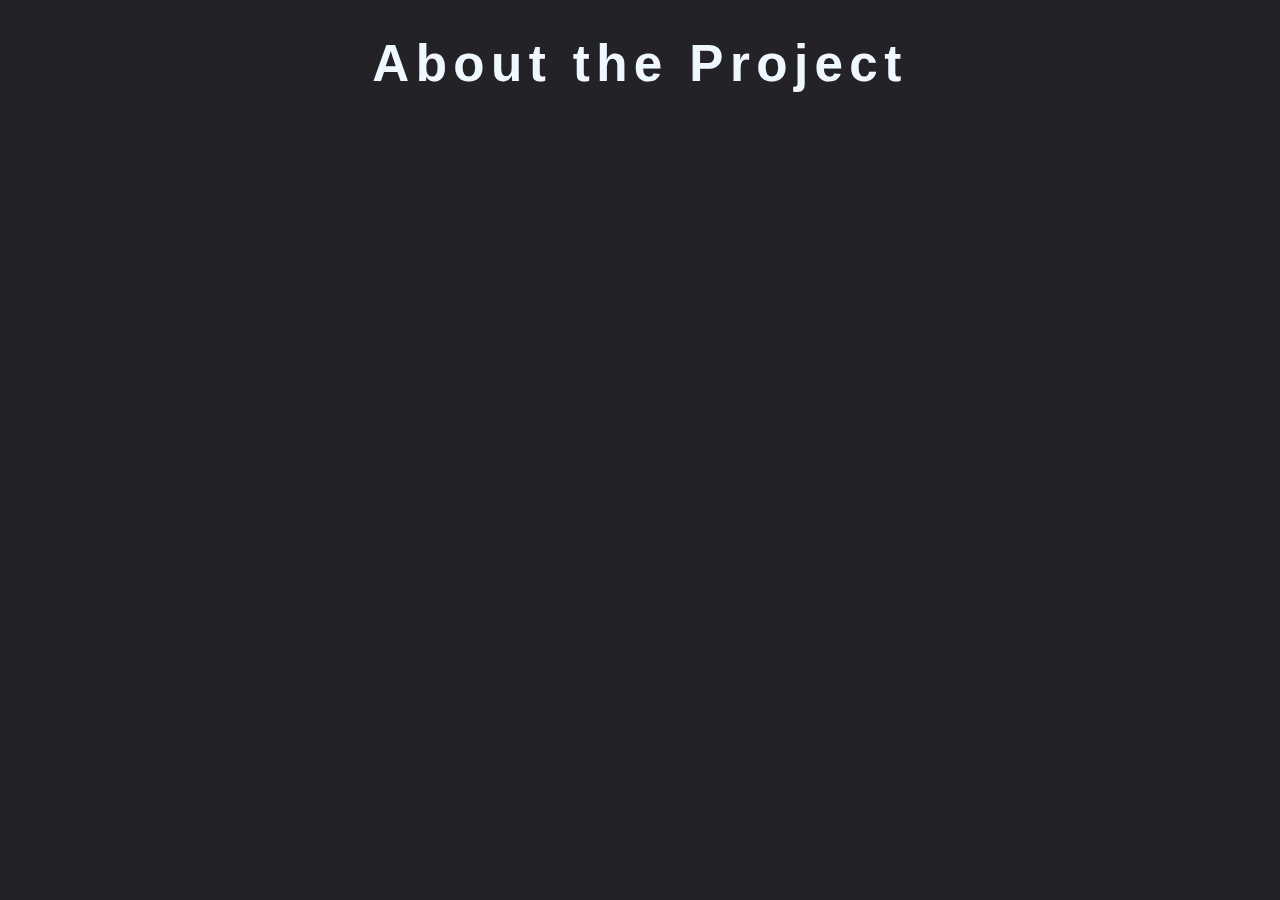
<file: about.html>
<!DOCTYPE html>
<html lang="en">
<head>
  <meta charset="UTF-8">
  <meta name="viewport" content="width=device-width, initial-scale=1.0">
  <title>About the Project</title>
  <link rel="stylesheet" href="style.css">
</head>
<body>
<h1>
    About the Project
</h1>
</body>
</html>
</file>
<file: style.css>
* {
	font-family: "Montserrat Light", sans-serif;
	text-align: left;
	text-justify: inter-word;
	box-sizing: border-box;
}

body {
	background-color: #232227;
}

.controls {
	margin-bottom: 1em;
}

.controls label {
	margin-right: 1em;
}

#map {
	height: 50vw;
	width: 60%;
	border: 4px solid #3f3f41;
	background-color: #232227;
	border-radius: 12px;
}

/*Main Homepage Heading*/
h1 {
	font-weight: 900;
	letter-spacing: 0.5vw;
	font-size: 4vw;
	text-align: center;
	color: aliceblue;
}

/*General Heading*/
h2 {
	font-weight: 900;
	letter-spacing: 0.25vw;
	font-size: 2vw;
	padding-top: 2vw;
	color: aliceblue;
}

h5 {
	font-family: "Montserrat Light", sans-serif;
	letter-spacing: 0.25vw;
	color: aliceblue;
}

label,
p,
a {
	font-size: 1.5vw;
	font-family: "Montserrat", sans-serif;
	letter-spacing: 0.2vw;
	word-spacing: 0.2vw;
	color: aliceblue;
	text-decoration: none;
}

p {
	padding-bottom: 0%;
}

label {
	font-size: 1.25vw;
}

nav {
	display: flex;
	justify-content: space-between;
	align-items: center;
	background-color: rgb(28, 29, 29);
	margin: 0;
	z-index: 9999;
	padding-bottom: 0;
	margin-bottom: 0;
	top: 0%;
}

header {
	position: sticky;
	top: 0;
	z-index: 99998;
}

#person_img {
	width: 100%;
}

img {
	width: 1.75em;
	height: auto;
}

ul {
	list-style: none;
}

.nav_links,
a {
	color: rgb(65, 64, 64);
	text-decoration: none;
}

.nav_links {
	position: relative;
	z-index: 99999;
}

.nav_links li {
	list-style: none;
	display: inline-block;
	position: relative;
	margin: 2vw;
}

.nav_links li a {
	font-family: "Montserrat", sans-serif;
}

.nav_links li a.active {
	color: aliceblue;
}

.nav_links li a.disabled {
	color: rgb(66, 71, 76);
}

.nav_links li a:hover {
	color: rgb(133, 141, 147);
}

.nav_links.show {
	display: flex;
}

#buttonBox {
	position: sticky;
	background-color: rgb(28, 29, 29);
	padding: 2em;
	border-radius: 12px;
	top: 10%;
	z-index: 99999;
}
</file>
